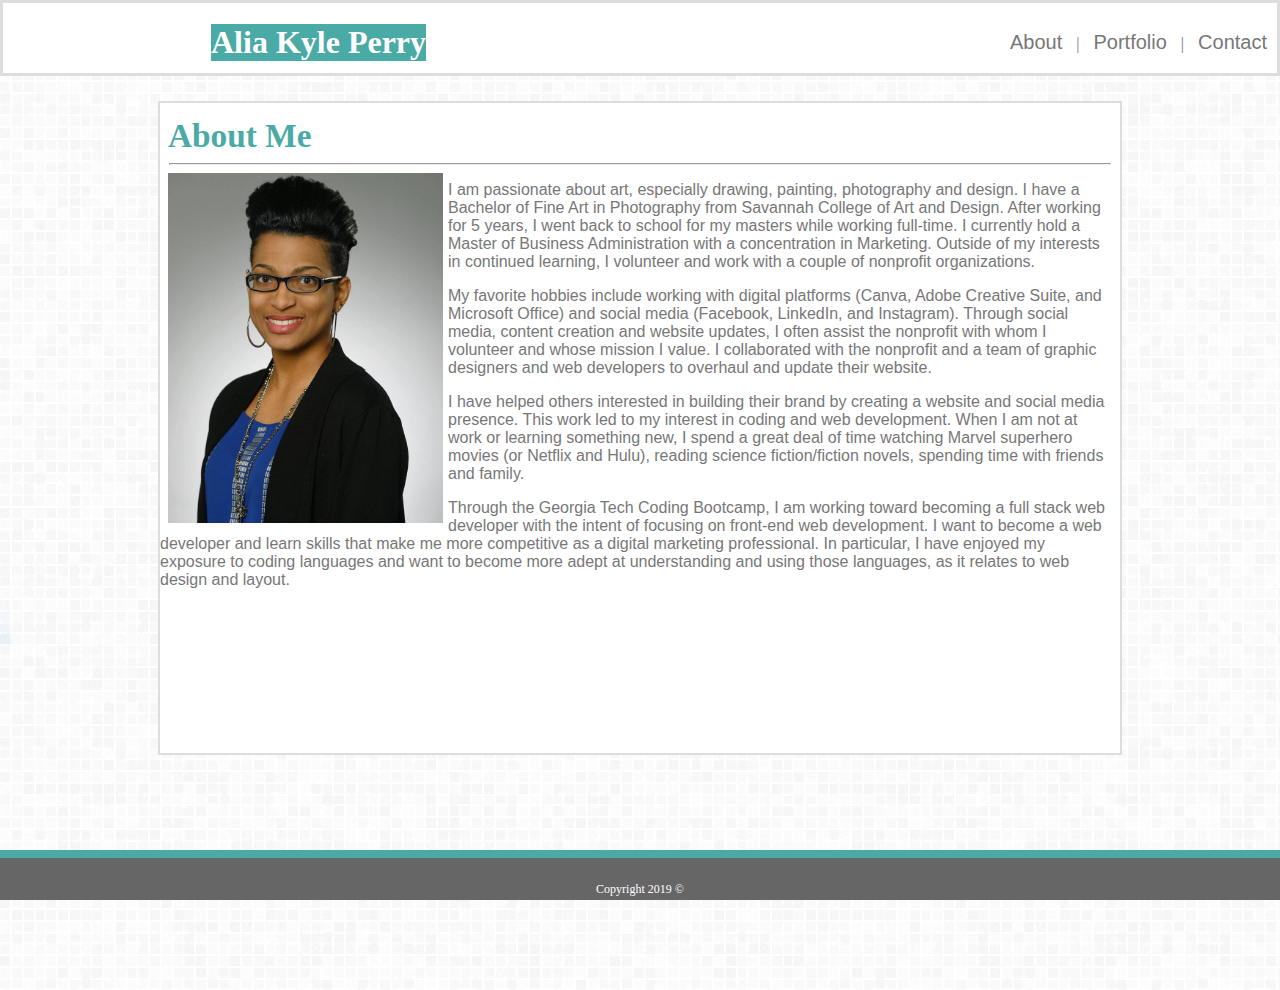
<file: index.html>
<!DOCTYPE html>
<html lang="en">

<head>
	<meta charset=”UTF-8”>
	<title>Portfolio Site</title>
	<!-- <link rel="stylesheet" href="assets/css/reset.css"> -->
	<link rel="stylesheet" type="text/css" href="assets/css/style.css">
</head>

<body>
	<!-- Header -->
	<div id="header"><h1>Alia Kyle Perry</h1>
		
		<div class="navigation-links">     
			<a href="index.html" class="about-btn">About</a> |

			<a href="portfolio.html" class="portfolio-btn">Portfolio</a> |

			<a href="contact.html" class="contact-btn">Contact</a>			
		</div>
    </div>

	<div class="mainwrapper">
		<div class="about me">

<section>
	<!-- Header -->
    <h2>About Me</h2>

	<hr class="divider">

		<!-- Bio -->
        <img src="assets/images/Headshot 1.jpg" width="275" height="350">

        <p class="text"> 
			I am passionate about art, especially drawing, painting, photography and design.  I have a Bachelor of Fine Art in Photography from Savannah College of Art and Design.  After working for 5 years, I went back to school for my masters while working full-time.  I currently hold a Master of Business Administration with a concentration in Marketing.  Outside of my interests in continued learning, I volunteer and work with a couple of nonprofit organizations.
        </p>
        <p class="text">     
			My favorite hobbies include working with digital platforms (Canva, Adobe Creative Suite, and Microsoft Office) and social media (Facebook, LinkedIn, and Instagram).  Through social media, content creation and website updates, I often assist the nonprofit with whom I volunteer and whose mission I value.  I collaborated with the nonprofit and a team of graphic designers and web developers to overhaul and update their website.
        </p>
        <p class="text">
			I have helped others interested in building their brand by creating a website and social media presence.  This work led to my interest in coding and web development.  When I am not at work or learning something new, I spend a great deal of time watching Marvel superhero movies (or Netflix and Hulu), reading science fiction/fiction novels, spending time with friends and family.
		</p>
		<p class="text">
			Through the Georgia Tech Coding Bootcamp, I am working toward becoming a full stack web developer with the intent of focusing on front-end web development.  I want to become a web developer and learn skills that make me more competitive as a digital marketing professional.  In particular, I have enjoyed my exposure to coding languages and want to become more adept at understanding and using those languages, as it relates to web design and layout.
		</p>

		</div>
	</div>

        <div class="push"></div>
		</div>
	</section>
	
	<!-- Footer -->
	<footer class="footer">
			<p id="copyright">
				Copyright 2019 &copy;
			</p>
	</footer>

    </body>
    </html>
</file>
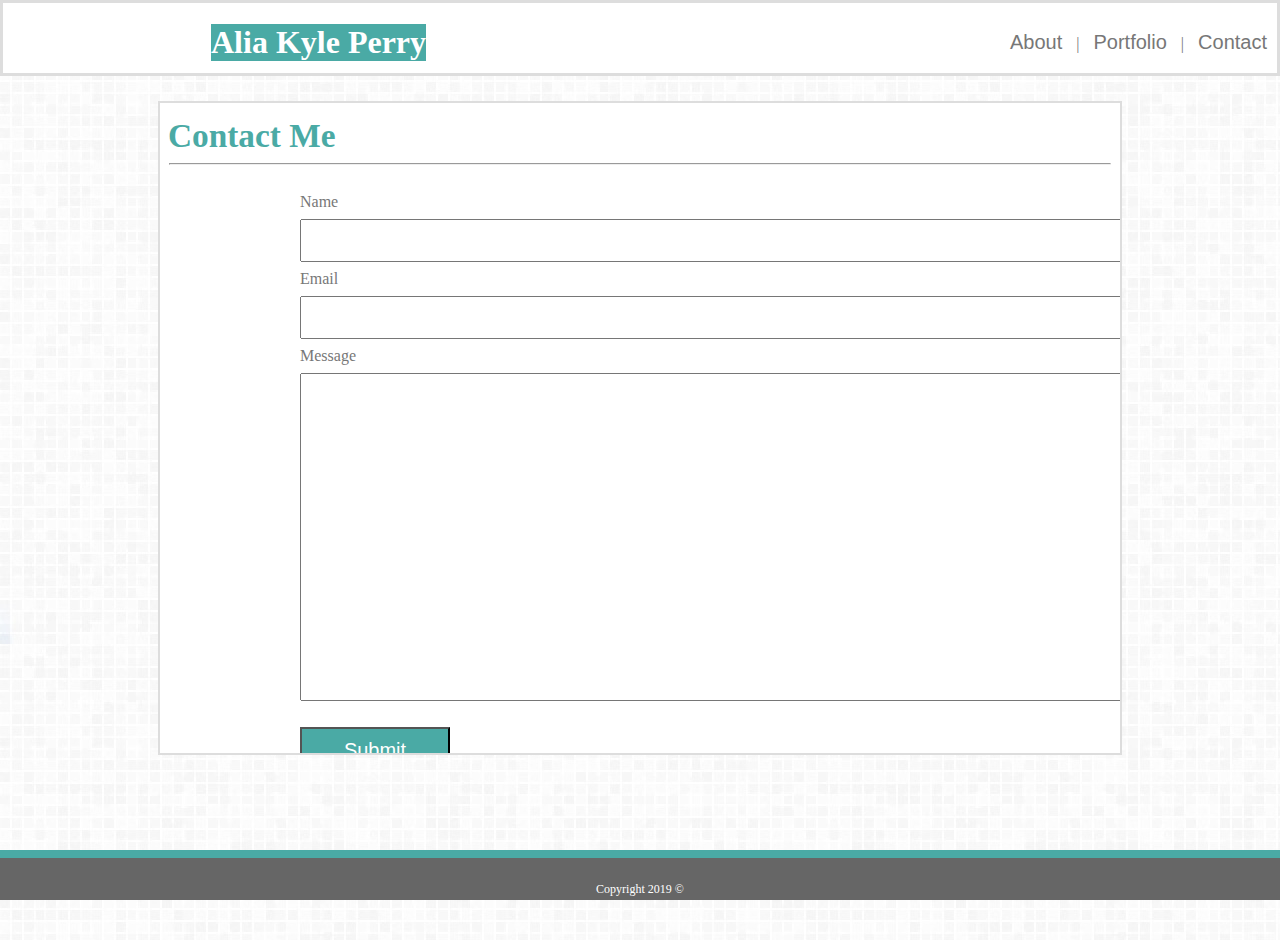
<file: contact.html>
<!DOCTYPE html>
<html lang="en">

<head>
    <meta charset=”UTF-8”>
	<link rel="stylesheet" type="text/css" href="assets/css/style.css">
    <title>Portfolio Site</title>
</head>

<body>
        <div class="wrapper">
        <!-- Header -->
        <div id="header"><h1>Alia Kyle Perry</h1>
        
        <div class="navigation-links">     
            <a href="index.html" class="about-btn">About</a> |

			<a href="portfolio.html" class="portfolio-btn">Portfolio</a> |

			<a href="contact.html" class="contact-btn">Contact</a>
            
        </div>
    </div>

        <div class="push"></div>

        <div class="container">

        <section>
            <!--Header-->
            <h2>Contact Me</h2>

        <hr class="divider">

        <!-- Form -->
        <form>
                Name<br>
                <input type="text" name="Name" style="width:960px"><br>
                Email<br>
                <input type="text" name="Email" style="width:960px"><br>
                Message<br>
                <input type="text" name="Message" style="width:960px; height: 300px;"><br>
                <br>

                <div class="formgroup">
                <button id="btnblock" type="button">Submit</button>
                </div>
        </form>
      </div>
    </div>
    </section>  

    
    <!-- Footer -->
	<footer class="footer">
			<p id="copyright">
				Copyright 2019 &copy;
			</p>
	</footer>   

</body>
</html>
</file>
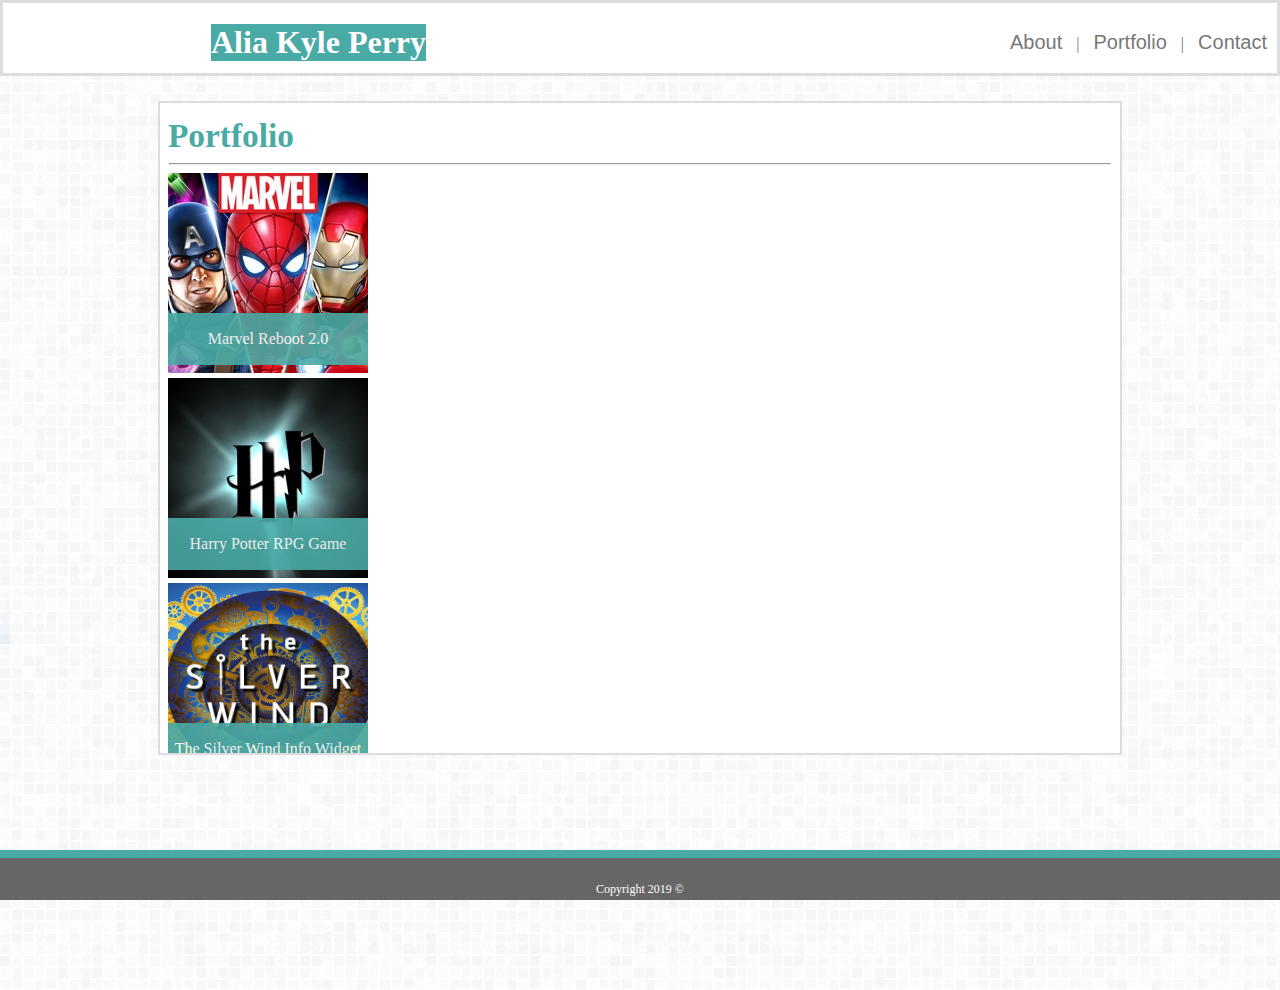
<file: portfolio.html>
<!DOCTYPE html>
<html lang="en">

<head>
    <meta charset=”UTF-8”>
	<link rel="stylesheet" type="text/css" href="assets/css/style.css">
	<title>Portfolio Site</title>
</head>

<body>
    <div class="wrapper">
    <!-- Header -->
    <div id="header"><h1>Alia Kyle Perry</h1>

        <div class="navigation-links">     
            <a href="index.html" class="about-btn">About</a> |

			<a href="portfolio.html" class="portfolio-btn">Portfolio</a> |

			<a href="contact.html" class="contact-btn">Contact</a>
                
        </div>
    </div>

    <section>
        <div id="portfolio">   
        <!-- Header -->
        <h2>Portfolio</h2>

    <hr class="divider">

    <!-- Portfolio Images -->
    <div class="examplesbox">
        <div id="left-side">
            <div class="marvelworld">
                <img id="marvel" class="example" src="assets/images/marvel1.jpeg" height="200" width="200">
                <div class="marvelbox">Marvel Reboot 2.0</div>
            </div>

            <div class="harrypotterworld">
                <img id="harry-potter" class="example" src="assets/images/Harrypotter.jpeg" height="200" width="200">
                <div class="harrypotterbox">Harry Potter RPG Game</div>
            </div>
            <div class="silverwindworld">
                <img id="silver-wind" class="example" src="assets/images/silverwind.png" height="200" width="200">
                <div class="silverwindbox">The Silver Wind Info Widget</div>
            </div>

       <div id="right-side">
            <div class="starwarsworld">
                <img id="star-wars" class="example" src="assets/images/starwarsfalcon.png" height="200" width="200">
                <div class="starwarsbox">Star Wars Hangman</div>
            </div>

            <div class="hungergamesworld">
                <img id="hunger-games" class="example" src="assets/images/hungergames.png" height="200" width="200">
                <div class="hungergamesbox">Hunger Games Trivia</div>
            </div>
        <!-- </div> -->
         </div>
    </div>
                <div class="push"></div>
            </div> 
            </div>  
        </section>        

    <!-- Footer -->
    <footer class="footer">
			<p id="copyright">
				Copyright 2019 &copy;
			</p>
	</footer>

</body>
</html>
</file>
<file: assets/css/style.css>
/* About (Index) */
html, body {
    color: #777777;
    padding: 0px;
    margin: 0px;
}
#header {
    background-color: #ffffff;
    border: 3px solid #dddddd;
    height: 70px;
}

a {
    text-decoration: none;
}

body {
    background-image: url("../images/subtlegrey.jpg");
    /* background-repeat: repeat; */
}

.navigation-links {
    float: right;
    clear: both;
    margin-top: 28px;

}

a.about-btn:hover {
    /* background-color: #4aaaa5; */
    /* height: 50px; */
    /* margin-top: 8px; */
    /* margin-bottom: 5px; */
    background-color: #4aaaa5;
    padding: 10px;
    width: 150px;
    font-size: 20px;
    color: #ffffff;
}

a.about-btn {
    font-family: 'Arial', 'Helvetica Neue', Helvetica, sans-serif;
    /* display: inline-block; */
    color: #777777;
    /* margin: 20px; */
    padding: 10px;
    width: 150px;
    font-size: 20px;
}

a.portfolio-btn:hover {
    /* background-color: #4aaaa5; */
    /* height: 50px; */
    /* margin-top: 8px; */
    /* margin-bottom: 5px; */
    background-color: #4aaaa5;
    padding: 10px;
    width: 150px;
    font-size: 20px;
    color: #ffffff;
}

a.portfolio-btn {
    font-family: 'Arial', 'Helvetica Neue', Helvetica, sans-serif;
    /* display: inline-block; */
    color: #777777;
    /* margin: 20px; */
    padding: 10px;
    width: 150px;
    font-size: 20px;
}

a.contact-btn:hover {
    /* background-color: #4aaaa5; */
    /* height: 50px; */
    /* margin-top: 10px; */
    /* margin-bottom: 5px; */
    /* margin-right: 15px; */
    background-color: #4aaaa5;
    padding: 10px;
    width: 130px;
    font-size: 20px;
    color: #ffffff;
}

a.contact-btn {
    font-family: 'Arial', 'Helvetica Neue', Helvetica, sans-serif;
    /* display: inline-block; */
    color: #777777;
    /* margin: 20px; */
    margin-top: 10px;
    padding: 10px;
    width: 150px;
    font-size: 20px;
}

h1 {
    background-color: #4aaaa5;
    color: #ffffff;
    border: #cccccc;
    font-family: 'Georgia', Times, 'Times New Roman', serif;
    /* height: 60px; */
    /* width: 252px; */
    display: inline-block;
    margin-left: 208px;
}

h2 {
    font-family: 'Georgia', Times, 'Times New Roman', serif;
    color: #4aaaa5;
    margin-top: 2px;
    margin-left: 8px;
    margin-bottom: 0px;
    font-size: 25pt;
    padding-top: 12px;
}

.divider {
    width: 98%;
}

section {
    background-color: #ffffff;
    border: 1px solid #dddddd;
    width: 75%;
    height: 650px;
    margin: auto;
    margin-top: 25px;
    border-width: 2px;
}

section,
.clearfix {
    overflow: auto;
}

p.text {
    color: #777777;
    font-family: 'Arial', 'Helvetica Neue', Helvetica, sans-serif;
    margin-right: 8px;
    text-align: left;
    /* padding: 10px; */
}

p, #copyright {
    text-align: center;
    color: #ffffff;
    padding: 0px;

}

img {
    float: left;
    margin-left: 8px;
    margin-right: 5px;
    /* padding: 10px; */
}

.footer {
    position: sticky;
    bottom: 0;
    width: 100%;
    height: 30px;
    color: #ffffff;
    background-color: #666666;
    border-top: 8px solid #4aaaa5;
    text-align: center;
    font-size: 12px;
    padding-top: 12px;
    clear: both;
    margin-top: 185px;
}

/* Portfolio */
.wrapper {
    min-height:100%;

    /* Equal to height of footer */
    /*But also accounting for potential margin-bottom of last child */
    margin-bottom: -50px;
}
.examplesbox {
    width: 480px;
}

.example {
    /* margin-left: 8px; */
    margin-bottom: 5px;
    /* float: left; */
}

.left-side {
    float: left;
    clear: left;
}

.left-side.clearfix {
    overflow: auto;
}

#marvel {
    float: left;
}

.marvelworld {
    float: left;
    clear: left;
}

.marvelbox {
    width: 200px;
    height: 35px;
    background-color: #4aaaa5;
    text-align: center;
    padding-top: 17px;
    color: white;
    opacity: 0.9;
    position: relative;
    top: 140px;
    left: -205px;
    float: left;
    /* clear: none; */
}

#harry-potter {
    float: left;
    clear: both;
}

.harrypotterbox {
    width: 200px;
    height: 35px;
    background-color: #4aaaa5;
    text-align: center;
    padding-top: 17px;
    color: white;
    opacity: 0.9;
    position: relative;
    top: 140px;
    left: -205px;
    float: left;
    clear: right;
}

#silver-wind {
    float: left;
    Clear: left;
    overflow: scroll;
}

.silverwindbox {
    width: 200px;
    height: 35px;
    background-color: #4aaaa5;
    text-align: center;
    padding-top: 17px;
    color: white;
    opacity: 0.9;
    position: relative;
    top: 140px;
    left: -205px;
    float: left;
    clear: right;
}

#right-side {
   float: left;
   clear: both;
}

/* .right-side.clearfix { */
    overflow: auto;
}
.starwarsworld {
    float: left;
    clear: both;
}

#star-wars {
    /* float: left; */
    margin-bottom: 0px;
}

.starwarsbox {
    width: 200px;
    height: 35px;
    background-color: #4aaaa5;
    text-align: center;
    padding-top: 17px;
    color: white;
    opacity: 0.9;
    position: relative;
    top: 140px;
    left: -205px;
    float: left;
}
.hungergamesworld {
    float: left;
    /* position: relative; */
}

#hunger-games {
    float: left;
}

.hungergamesbox {
    width: 200px;
    height: 35px;
    background-color: #4aaaa5;
    text-align: center;
    padding-top: 17px;
    color: white;
    opacity: 0.9;
    position: relative;
    top: 140px;
    left: -205px;
    float: left;
}

/* Contact */
input[type=text] {
    padding: 12px 20px;
    margin: 8px 0;
}

form {
    margin-left: 120px;
    position: relative;
    padding: 20px;
}

#btnblock {
    background-color: #4aaaa5;
    padding: 10px;
    width: 150px;
    font-size: 20px;
    color: #ffffff;
}
</file>
